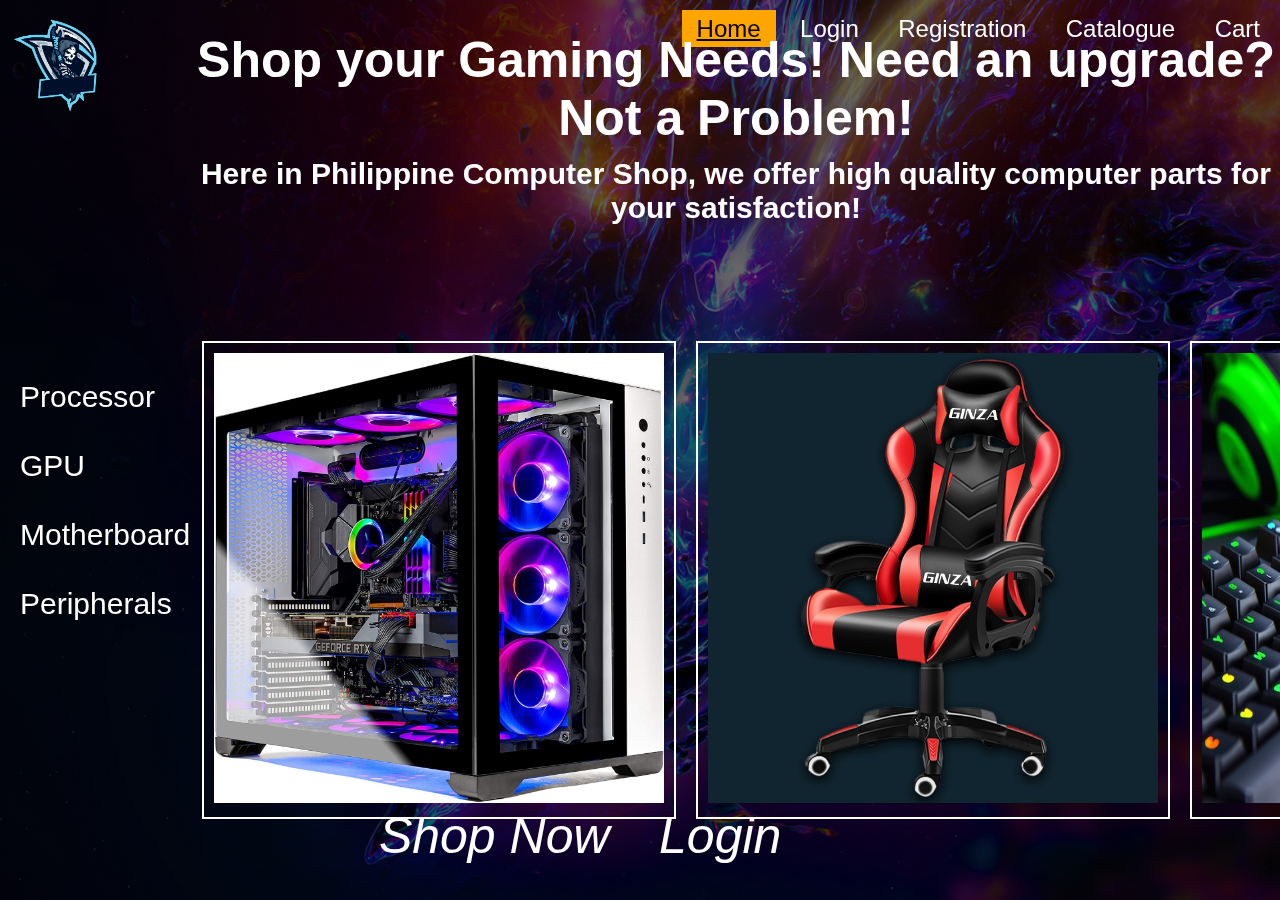
<file: html/index.html>
<!DOCTYPE html>
<html>
    <head>
            <title>PHCS</title>
                <link rel="stylesheet" type="text/css" href="../css/homepage.css">
                   
        
        
        
                    <body>
                        
                        
                        <div class="main">
                            <header>
                           
                                
                            <div class="header">
                                <ul>
                                    <li class="active"><a href="index.html">Home</a></li>
                                    <li><a href="login.html">Login</a></li>
                                    <li><a href="Registration.html">Registration </a></li>
                                    <li><a href="catalogue.html">Catalogue </a></li>
                                    <li><a href="cart.html">Cart</a></li>
                                
                                </ul>
                            
                            </div>
                                 <div class="logo"> <img class="logo1" src="../images/logo.png" width="95" height="95"></div>
                            </header>
                             
                            <div class="container1">
                                 
                               
                                
                
                                <div class="Slide1"> 
                                <img class="pic1" src="../images/image2.jpg" width="450" height="450">
                                </div>
                                
                                <div class="Slide2"> 
                                <img  class="pic2"src="../images/Slide3.jpg" width="450" height="450">
                                </div>
                                
                                <div class="Slide3"> 
                                <img class="pic3 "src="../images/Slide4.jpg" width="450" height="450">
                                </div>
                               
                             
                                
                                
                              
                            </div>
                            
                            <div class="compparts">
                            <ul>
                                <li><a href="catalogue.html"> Processor </a> </li>
                                <li><a href="catalogue2.html"> GPU </a> </li>
                                <li><a href="catalogue3.html"> Motherboard </a> </li>
                                <li><a href="catalogue4.html"> Peripherals </a> </li>
                            </ul>
                            
                            </div>
                        
                         
                       </div>
                         <div class="button">
                                  <ul>
                            <li><a href="catalogue.html"> Shop Now </a></li>
                            <li><a href="login.html"> Login </a></li>
                            
                                      </ul> 
                            </div>  
                            <div class="say"> 
                                <h1>Shop your Gaming Needs! Need an upgrade? Not a Problem!</h1> 
                                <h2> Here in Philippine Computer Shop, we offer high quality computer parts for your satisfaction!</h2>
                                </div>      
                    </body>
    
    </head>
</html>
</file>
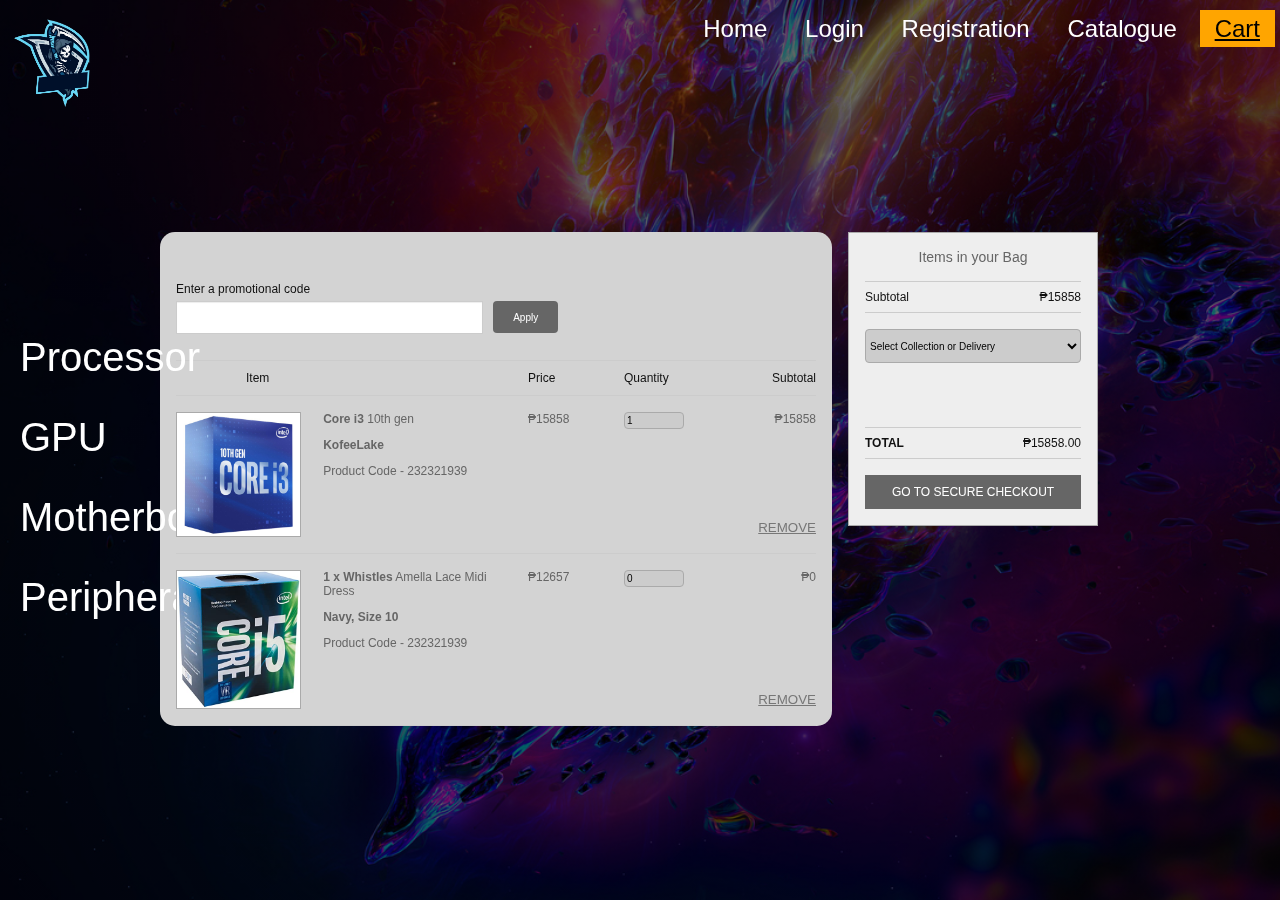
<file: html/cart.html>
<html lang="en">

<head>
  <meta charset="utf-8">
  <meta http-equiv="x-ua-compatible" content="ie=edge">
  <meta name="viewport" content="width=device-width, initial-scale=1">
    <link rel="stylesheet" href="..//css/cart.css">
  <title>PHCS</title>
</head>

<body>
    
     <header>
                            
        
                                
                            <div class="header">
                                <ul>
                                    <li ><a href="index.html">Home</a></li>
                                    <li><a href="login.html">Login</a></li>
                                    <li><a href="Registration.html">Registration </a></li>
                                    <li ><a href="catalogue.html">Catalogue </a></li>
                                    <li class="active"><a href="cart.html">Cart</a></li>
                                
                                </ul>
                            
                            </div>
                                
                                
                                  <div class="compparts">
                            <ul>
                                <li><a href="catalogue.html"> Processor </a> </li>
                                <li><a href="catalogue2.html"> GPU </a> </li>
                                <li><a href="catalogue3.html"> Motherboard </a> </li>
                                <li><a href="catalogue4.html"> Peripherals </a> </li>
                            </ul>
                            
                            </div>
          <div class="logo"> <img class="logo1" src="../images/logo.png" width="90" height="90"></div>
         
  <main>
    <div class="basket">
      <div class="basket-module">
        <label for="promo-code">Enter a promotional code</label>
        <input id="promo-code" type="text" name="promo-code" maxlength="5" class="promo-code-field">
        <button class="promo-code-cta">Apply</button>
      </div>
      <div class="basket-labels">
        <ul>
          <li class="item item-heading">Item</li>
          <li class="price">Price</li>
          <li class="quantity">Quantity</li>
          <li class="subtotal">Subtotal</li>
        </ul>
      </div>
      <div class="basket-product">
        <div class="item">
          <div class="product-image">
            <img src="../images/Processor1.jpg" alt="Placholder Image 2" class="product-frame">
          </div>
          <div class="product-details">
            <h1><strong><span class="item-quantity"></span>Core i3</strong> 10th gen</h1>
            <p><strong>KofeeLake</strong></p>
            <p>Product Code - 232321939</p>
          </div>
        </div>
        <div class="price">15858</div>
        <div class="quantity">
          <input type="number" value="1" min="1" class="quantity-field">
        </div>
        <div class="subtotal">15858</div>
        <div class="remove">
          <button>Remove</button>
        </div>
      </div>
      <div class="basket-product">
        <div class="item">
          <div class="product-image">
            <img src="../images/Processor3.jpeg" alt="Placholder Image 2" class="product-frame">
          </div>
          <div class="product-details">
            <h1><strong><span class="item-quantity">1</span> x Whistles</strong> Amella Lace Midi Dress</h1>
            <p><strong>Navy, Size 10</strong></p>
            <p>Product Code - 232321939</p>
          </div>
        </div>
        <div class="price">12657</div>
        <div class="quantity">
          <input type="number" value="0" min="1" class="quantity-field">
        </div>
        <div class="subtotal">0</div>
        <div class="remove">
          <button>Remove</button>
        </div>
      </div>
    </div>
    <aside>
      <div class="summary">
        <div class="summary-total-items"><span class="total-items"></span> Items in your Bag</div>
        <div class="summary-subtotal">
          <div class="subtotal-title">Subtotal</div>
          <div class="subtotal-value final-value" id="basket-subtotal">15858</div>
          <div class="summary-promo hide">
            <div class="promo-title">Promotion</div>
            <div class="promo-value final-value" id="basket-promo"></div>
          </div>
        </div>
        <div class="summary-delivery">
          <select name="delivery-collection" class="summary-delivery-selection">
              <option value="0" selected="selected">Select Collection or Delivery</option>
             <option value="collection">Rush</option>
             <option value="first-class">PHCS 1st Class</option>
             <option value="second-class">PHCS 2nd Class</option>
             <option value="signed-for">PHCS Special Delivery</option>
          </select>
        </div>
        <div class="summary-total">
          <div class="total-title">Total</div>
          <div class="total-value final-value" id="basket-total">15858.00</div>
        </div>
        <div class="summary-checkout">
          <button class="checkout-cta">Go to Secure Checkout</button>
        </div>
      </div>
    </aside>
  </main>

    
    </body>
</html>
</file>
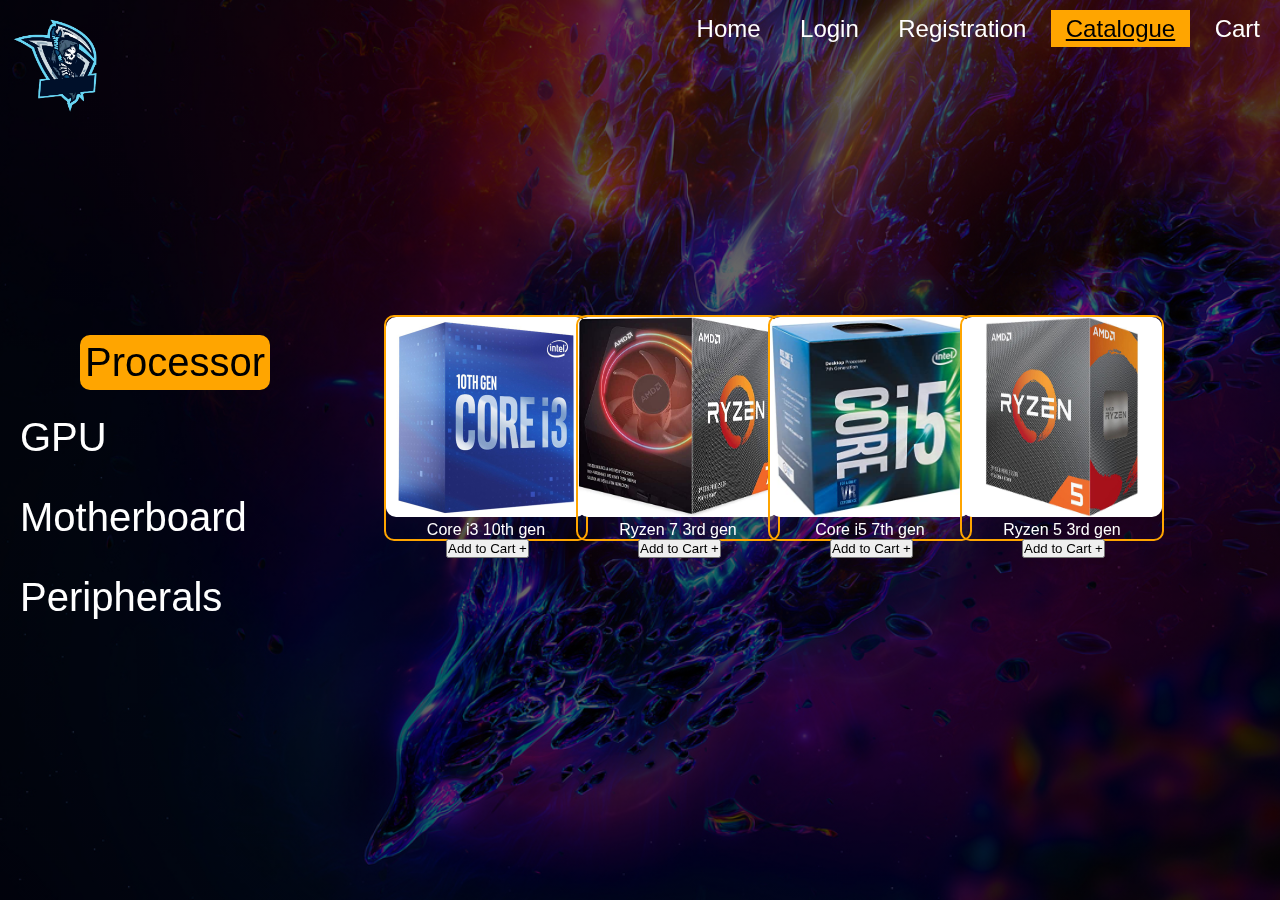
<file: html/catalogue.html>
<!DOCTYPE html>
<html>
    <head>
            <title>PHCS</title>
                <link rel="stylesheet" type="text/css" href="../css/catalogue.css">
                   
        
        
        
                    <body>
                        
                        
                        <div class="main">
                            <header>
                           
                            <div class="header">
                                <ul>
                                    <li ><a href="index.html">Home</a></li>
                                    <li><a href="login.html">Login</a></li>
                                    <li><a href="Registration.html">Registration </a></li>
                                    <li class="active"><a href="catalogue.html">Catalogue </a></li>
                                    <li><a href="cart.html">Cart</a></li>
                                
                                </ul>
                            
                            </div>
                                
                                
                                  <div class="compparts">
                            <ul>
                                <li ><a class="one" href="catalogue.html"> Processor </a> </li>
                                <li><a  href="catalogue2.html"> GPU </a> </li>
                                <li><a href="catalogue3.html"> Motherboard </a> </li>
                                <li><a href="catalogue4.html"> Peripherals </a> </li>
                            </ul>
                            
                            </div>
                                
                                <div class="proc1">
                                    
                                 <img class="pic1" src="../images/Processor1.jpg" width="200" height="200">
                                    
                                    <div class="price1">
                                        <p>Core i3 10th gen</p>
                                        </div>
                                    
                                    <div class="button1">
                                    
                                    <button class="one">Add to Cart +</button>
                                    
                                    </div>
                                    
                                </div>
                                
                                
                                <div class="proc2">
                                 <img class="pic2" src="../images/Processor2.jpg" width="200" height="200">
                                    
                                      <div class="price2">
                                        <p>Ryzen 7 3rd gen</p>
                                        </div>
                                    <div class="button2">
                                    
                                    <button class="two">Add to Cart +</button>
                                    
                                    </div>
                                    
                                </div>
                                
                                 <div class="proc3">
                                 <img class="pic3" src="../images/Processor3.jpeg" width="200" height="200">
                                     
                                       <div class="price3">
                                        <p>Core i5 7th gen</p>
                                        </div>
                                     
                                       <div class="button3">
                                    
                                    <button class="three">Add to Cart +</button>
                                    
                                    </div>
                                </div>
                                
                                <div class="proc4">
                                 <img class="pic4" src="../images/Processor4.jpg" width="200" height="200">
                                    
                                      <div class="price4">
                                        <p>Ryzen 5 3rd gen</p>
                                        </div>
                                      <div class="button4">
                                    
                                    <button class="four">Add to Cart +</button>
                                    
                                    </div>
                                    </div>
                                
                                
                                
                                
                                
                                
                                
                                
                                
                                
                                
                                
                                
                                
                                
                                
                                 <div class="logo"> <img class="logo1" src="../images/logo.png" width="95" height="95"></div>
                                
                                
                            </header>
                            
                        </div>
        </body>
    </head>
</html>
</file>
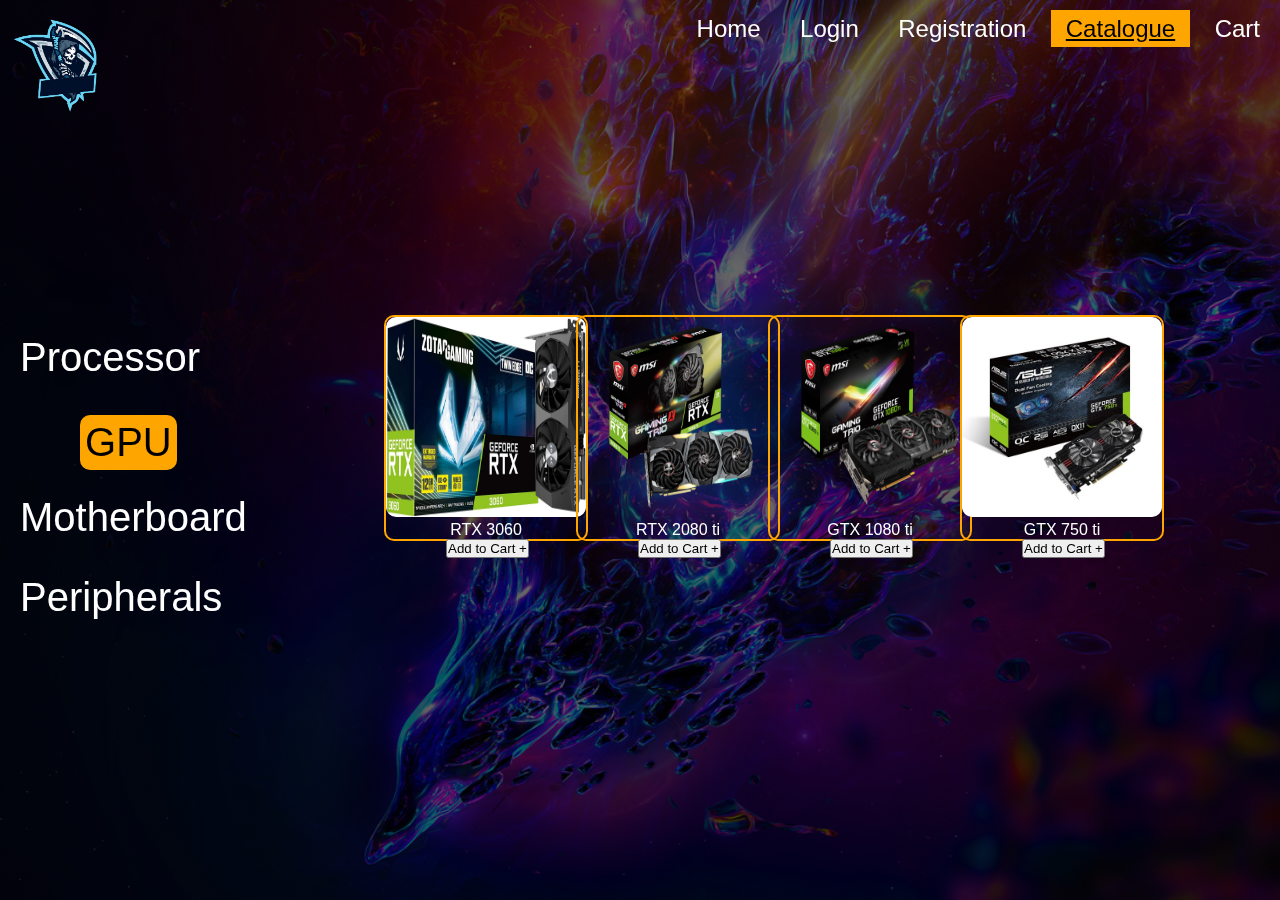
<file: html/catalogue2.html>
<!DOCTYPE html>
<html>
    <head>
            <title>PHCS</title>
                <link rel="stylesheet" type="text/css" href="../css/catalogue.css">
                   
        
        
        
                    <body>
                        
                        
                        <div class="main">
                            <header>
                           
                            <div class="header">
                                <ul>
                                    <li ><a href="index.html">Home</a></li>
                                    <li><a href="login.html">Login</a></li>
                                    <li><a href="Registration.html">Registration </a></li>
                                    <li class="active"><a href="catalogue.html">Catalogue </a></li>
                                    <li><a href="cart.html">Cart</a></li>
                                
                                </ul>
                            
                            </div>
                                
                                
                                  <div class="compparts">
                            <ul>
                                <li ><a  href="catalogue.html"> Processor </a> </li>
                                <li><a class="one" href="catalogue2.html"> GPU </a> </li>
                                <li><a href="catalogue3.html"> Motherboard </a> </li>
                                <li><a href="catalogue4.html"> Peripherals </a> </li>
                            </ul>
                            
                            </div>
                                
                                <div class="proc1">
                                    
                                 <img class="pic1" src="../images/GPU1.jpg" width="200" height="200">
                                    
                                    <div class="price1">
                                        <p>RTX 3060</p>
                                        </div>
                                    
                                    <div class="button1">
                                    
                                    <button class="one">Add to Cart +</button>
                                    
                                    </div>
                                    
                                </div>
                                
                                
                                <div class="proc2">
                                 <img class="pic2" src="../images/GPU2.png" width="200" height="200">
                                    
                                      <div class="price2">
                                        <p>RTX 2080 ti</p>
                                        </div>
                                    <div class="button2">
                                    
                                    <button class="two">Add to Cart +</button>
                                    
                                    </div>
                                    
                                </div>
                                
                                 <div class="proc3">
                                 <img class="pic3" src="../images/GPU3.png" width="200" height="200">
                                     
                                       <div class="price3">
                                        <p>GTX 1080 ti</p>
                                        </div>
                                     
                                       <div class="button3">
                                    
                                    <button class="three">Add to Cart +</button>
                                    
                                    </div>
                                </div>
                                
                                <div class="proc4">
                                 <img class="pic4" src="../images/GPU4.jpg" width="200" height="200">
                                    
                                      <div class="price4">
                                        <p>GTX 750 ti</p>
                                        </div>
                                      <div class="button4">
                                    
                                    <button class="four">Add to Cart +</button>
                                    
                                    </div>
                                    </div>
                                
                                
                                
                                
                                
                                
                                
                                
                                
                                
                                
                                
                                
                                
                                
                                
                                 <div class="logo"> <img class="logo1" src="../images/logo.png" width="95" height="95"></div>
                                
                                
                            </header>
                            
                        </div>
        </body>
    </head>
</html>
</file>
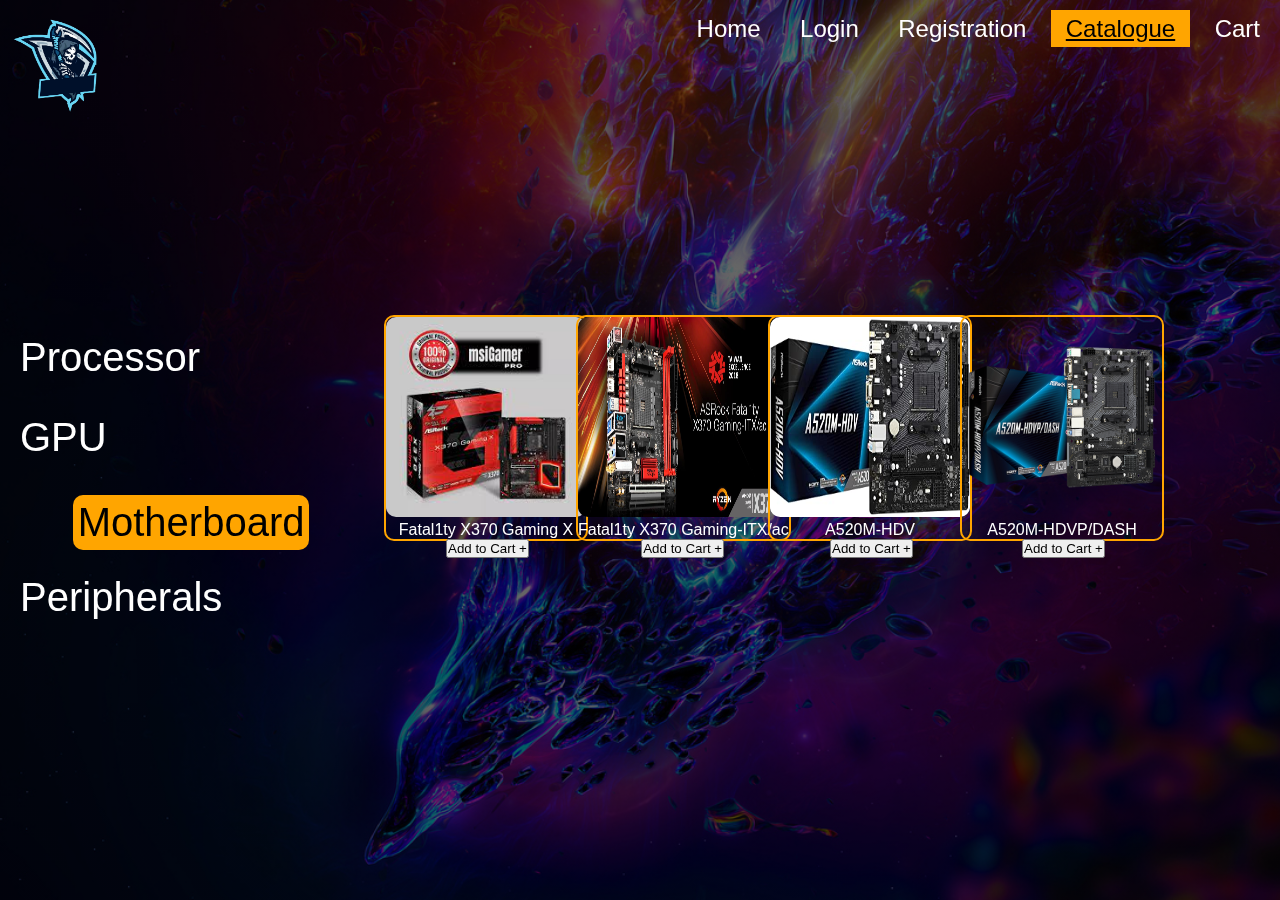
<file: html/catalogue3.html>
<!DOCTYPE html>
<html>
    <head>
            <title>PHCS</title>
                <link rel="stylesheet" type="text/css" href="../css/catalogue.css">
                   
        
        
        
                    <body>
                        
                        
                        <div class="main">
                            <header>
                           
                            <div class="header">
                                <ul>
                                    <li ><a href="index.html">Home</a></li>
                                    <li><a href="login.html">Login</a></li>
                                    <li><a href="Registration.html">Registration </a></li>
                                    <li class="active"><a href="catalogue.html">Catalogue </a></li>
                                    <li><a href="cart.html">Cart</a></li>
                                
                                </ul>
                            
                            </div>
                                
                                
                                  <div class="compparts">
                            <ul>
                                <li ><a  href="catalogue.html"> Processor </a> </li>
                                <li><a  href="catalogue2.html"> GPU </a> </li>
                                <li><a class="one" href="catalogue3.html"> Motherboard </a> </li>
                                <li><a href="catalogue4.html"> Peripherals </a> </li>
                            </ul>
                            
                            </div>
                                
                                <div class="proc1">
                                    
                                 <img class="pic1" src="../images/Motherboard1.jpg" width="200" height="200">
                                    
                                    <div class="price1">
                                        <p>Fatal1ty X370 Gaming X</p>
                                        </div>
                                    
                                    <div class="button1">
                                    
                                    <button class="one">Add to Cart +</button>
                                    
                                    </div>
                                    
                                </div>
                                
                                
                                <div class="proc2">
                                 <img class="pic2" src="../images/Motherboard2.jpg" width="200" height="200">
                                    
                                      <div class="price2">
                                        <p>Fatal1ty X370 Gaming-ITX/ac</p>
                                        </div>
                                    <div class="button2">
                                    
                                    <button class="two">Add to Cart +</button>
                                    
                                    </div>
                                    
                                </div>
                                
                                 <div class="proc3">
                                 <img class="pic3" src="../images/Motherboard3.jpg" width="200" height="200">
                                     
                                       <div class="price3">
                                        <p>A520M-HDV</p>
                                        </div>
                                     
                                       <div class="button3">
                                    
                                    <button class="three">Add to Cart +</button>
                                    
                                    </div>
                                </div>
                                
                                <div class="proc4">
                                 <img class="pic4" src="../images/Motherboard4.jpg" width="200" height="200">
                                    
                                      <div class="price4">
                                        <p>A520M-HDVP/DASH</p>
                                        </div>
                                      <div class="button4">
                                    
                                    <button class="four">Add to Cart +</button>
                                    
                                    </div>
                                    </div>
                                
                                
                                
                                
                                
                                
                                
                                
                                
                                
                                
                                
                                
                                
                                
                                
                                 <div class="logo"> <img class="logo1" src="../images/logo.png" width="95" height="95"></div>
                                
                                
                            </header>
                            
                        </div>
        </body>
    </head>
</html>
</file>
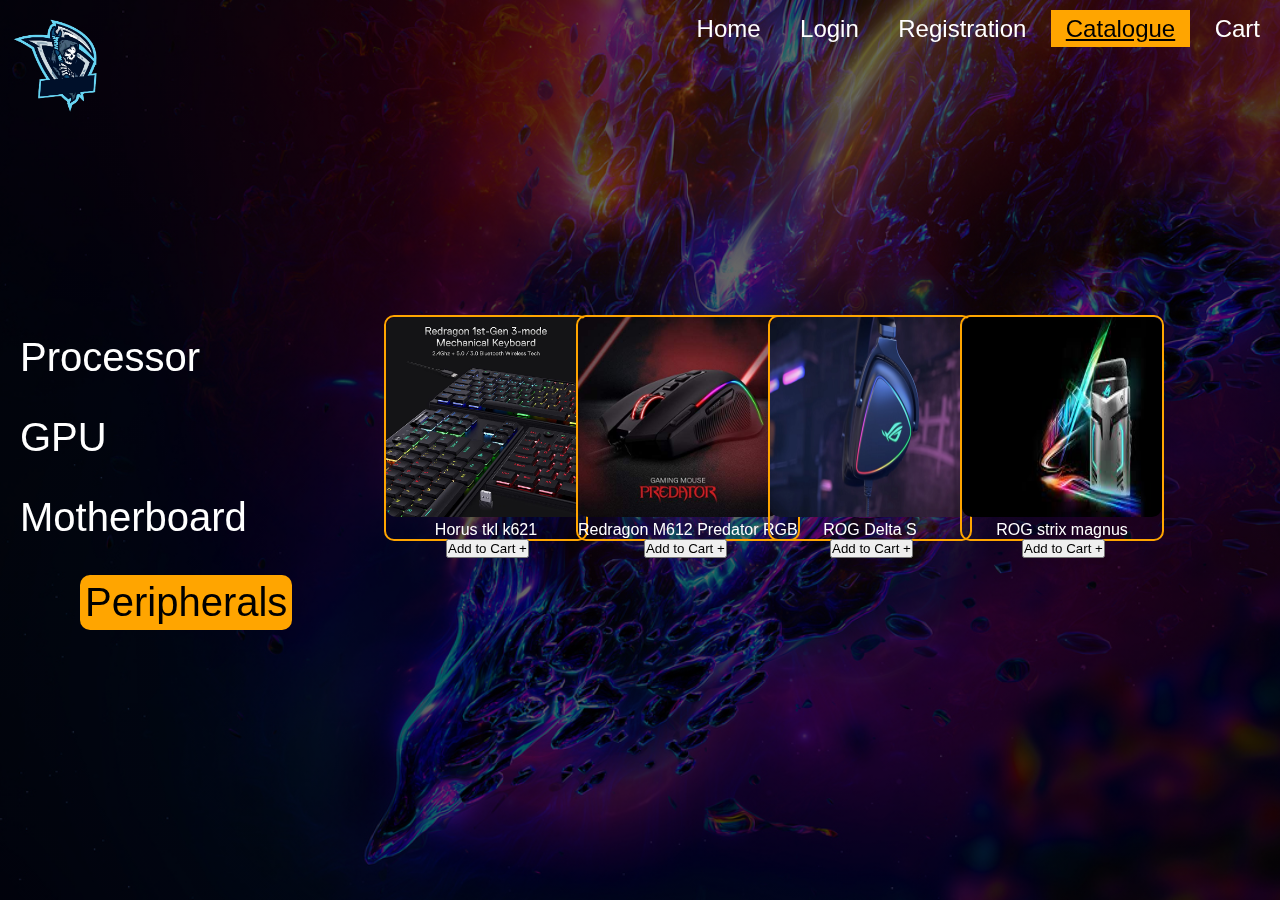
<file: html/catalogue4.html>
<!DOCTYPE html>
<html>
    <head>
            <title>PHCS</title>
                <link rel="stylesheet" type="text/css" href="../css/catalogue.css">
                   
        
        
        
                    <body>
                        
                        
                        <div class="main">
                            <header>
                           
                            <div class="header">
                                <ul>
                                    <li ><a href="index.html">Home</a></li>
                                    <li><a href="login.html">Login</a></li>
                                    <li><a href="Registration.html">Registration </a></li>
                                    <li class="active"><a href="catalogue.html">Catalogue </a></li>
                                    <li><a href="cart.html">Cart</a></li>
                                
                                </ul>
                            
                            </div>
                                
                                
                                  <div class="compparts">
                            <ul>
                                <li ><a  href="catalogue.html"> Processor </a> </li>
                                <li><a  href="catalogue2.html"> GPU </a> </li>
                                <li><a  href="catalogue3.html"> Motherboard </a> </li>
                                <li><a  class="one" href="catalogue4.html"> Peripherals </a> </li>
                            </ul>
                            
                            </div>
                                
                                <div class="proc1">
                                    
                                 <img class="pic1" src="../images/Periph1.jpg" width="200" height="200">
                                    
                                    <div class="price1">
                                        <p>Horus tkl k621</p>
                                        </div>
                                    
                                    <div class="button1">
                                    
                                    <button class="one">Add to Cart +</button>
                                    
                                    </div>
                                    
                                </div>
                                
                                
                                <div class="proc2">
                                 <img class="pic2" src="../images/Periph2.jpg" width="200" height="200">
                                    
                                      <div class="price2">
                                        <p>Redragon M612 Predator RGB</p>
                                        </div>
                                    <div class="button2">
                                    
                                    <button class="two">Add to Cart +</button>
                                    
                                    </div>
                                    
                                </div>
                                
                                 <div class="proc3">
                                 <img class="pic3" src="../images/Periph3.jpg" width="200" height="200">
                                     
                                       <div class="price3">
                                        <p>ROG Delta S</p>
                                        </div>
                                     
                                       <div class="button3">
                                    
                                    <button class="three">Add to Cart +</button>
                                    
                                    </div>
                                </div>
                                
                                <div class="proc4">
                                 <img class="pic4" src="../images/Periph4.jpg" width="200" height="200">
                                    
                                      <div class="price4">
                                        <p>ROG strix magnus</p>
                                        </div>
                                      <div class="button4">
                                    
                                    <button class="four">Add to Cart +</button>
                                    
                                    </div>
                                    </div>
                                
                                
                                
                                
                                
                                
                                
                                
                                
                                
                                
                                
                                
                                
                                
                                
                                 <div class="logo"> <img class="logo1" src="../images/logo.png" width="95" height="95"></div>
                                
                                
                            </header>
                            
                        </div>
        </body>
    </head>
</html>
</file>
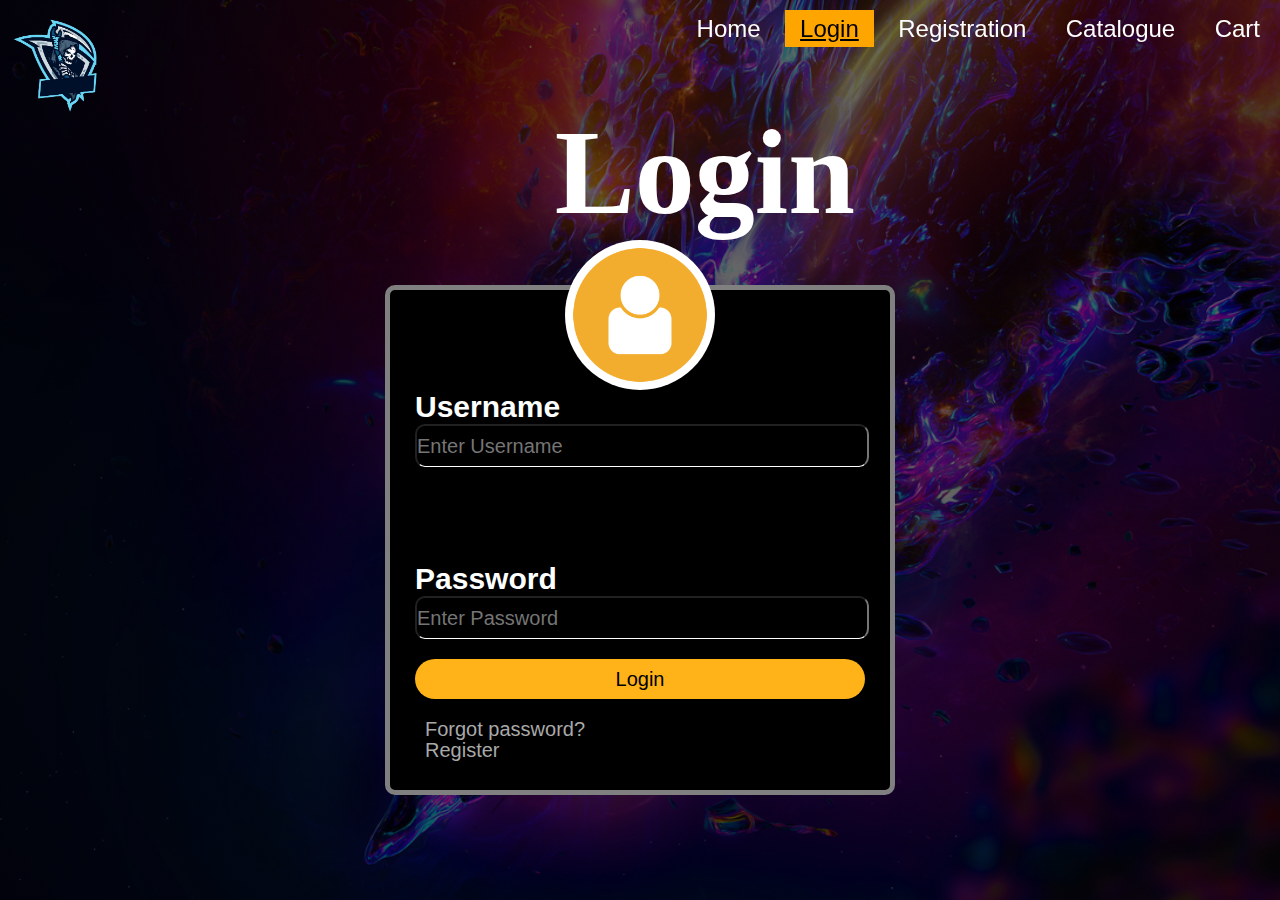
<file: html/login.html>
<!DOCTYPE html>
<html>
<head>
    <title>PHCS/Login</title>
     <link rel="stylesheet" type="text/css" href="../css/login.css">
                  <body>
                        
                      
                        <div class="main">
                            <header>
                           
                                
                            <div class="header">
                                <ul>
                                    <li ><a href="index.html">Home</a></li>
                                    <li class="active"> <a href="1">Login</a></li>
                                    <li><a href="Registration.html">Registration </a></li>
                                    <li><a href="catalogue.html">Catalogue </a></li>
                                    <li><a href="cart.html">Cart</a></li>
                                
                                </ul>
                            
                            </div>
                                 <div class="logo"> <img class="logo1" src="../images/logo.png" width="95" height="95"></div>
                            </header>
                            <div class="login">
                      <h1> Login</h1>
                        </div>
                            
                            <div class="loginbox">
                            <img src="../images/avatar.png" class="avatar">
                                <form>
                                <p>Username</p>
                                    <input type="text" name="" placeholder="Enter Username">
                                <p>Password</p>
                                     <input type="text" name="" placeholder="Enter Password">
                                <input type="Submit" name="" value="Login">
                                  
                                    <a href="login.html">Forgot password?</a><br>
                                    <a href="login.html">Register</a>
                                    
                                </form>
                            
                            </div>
                      </div>
                      
            
                        
    </body>
                             
</head>
</html>
</file>
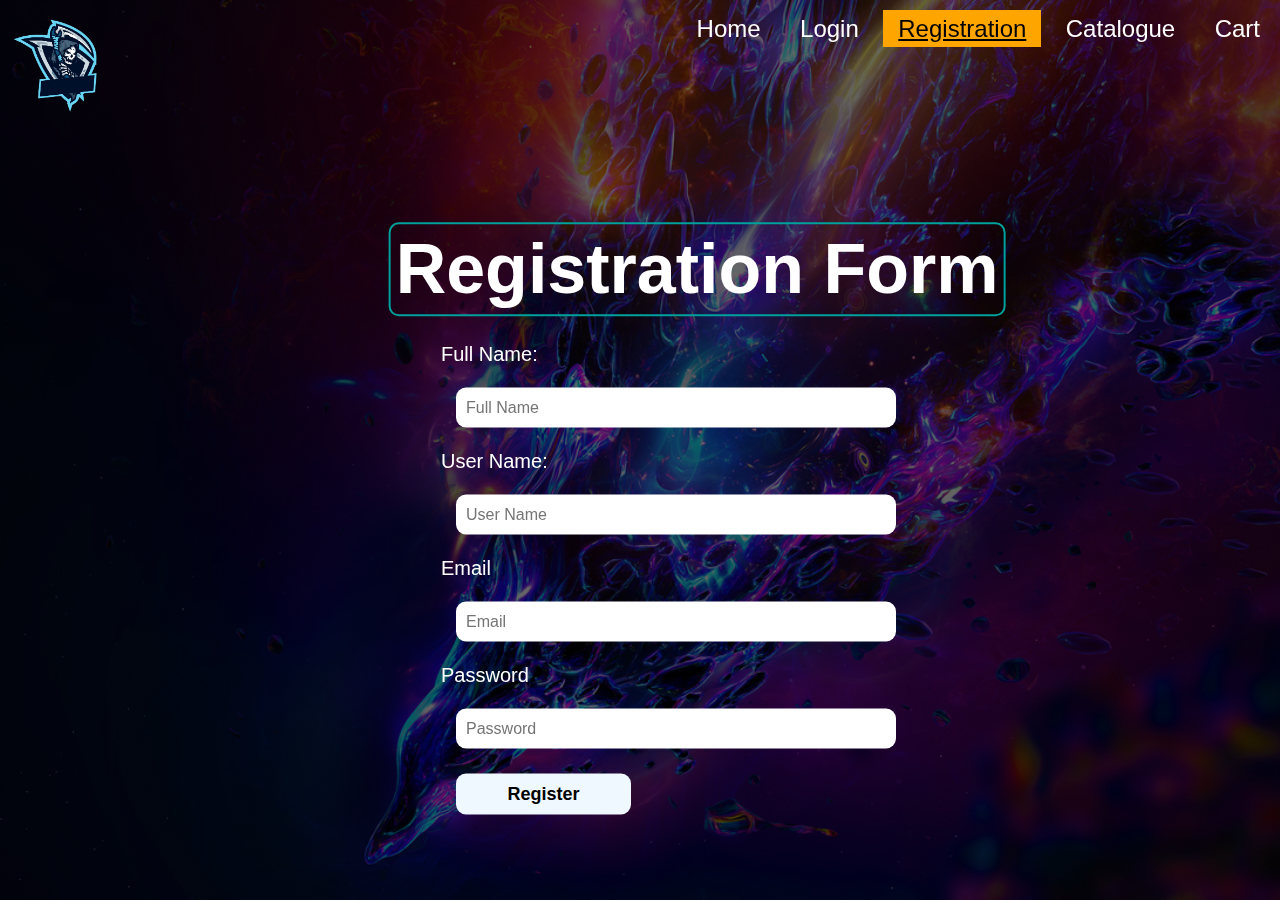
<file: html/Registration.html>
<!DOCTYPE html>
<html>
<head>
    <title>PHCS/Login</title>
     <link rel="stylesheet" type="text/css" href="../css/Registration.css">
                  <body>
                      
                         <div class="main">
                            <header>
                           
                                
                            <div class="header">
                                <ul>
                                    <li ><a href="index.html">Home</a></li>
                                    <li > <a href="login.html">Login</a></li>
                                    <li class="active"><a href="Registration.html">Registration </a></li>
                                    <li><a href="catalogue.html">Catalogue </a></li>
                                    <li><a href="cart.html">Cart</a></li>
                                
                                </ul>
                            
                            </div>
                            </header>
                              <div class="logo"> <img class="logo1" src="../images/logo.png" width="95" height="95"></div>

                          
                           
                            
                            
                            
                             <div class="registration-form">
                               
                                
                                <form action="#" method="post">
                                
                                    <p>Full Name:</p>
                                        <input type="text" name="fullname" placeholder="Full Name">
                                    <p>User Name:</p>
                                        <input type="text" name="username" placeholder="User Name">
                                    <p>Email</p>
                                        <input type="email" name="email" placeholder="Email">
                                    <p>Password</p>
                                        <input type="password" name="password" placeholder="Password">
                                    <button type="submit">Register</button>
        
                                </form>
          
                            
                            
                            </div>
                      
                            
                                   
                            
                            
                            
                      </div>     
                      
                       <div class="reg">  <h1 >Registration Form</h1></div>
                                          
    </body>
    </head>
</html>
</file>
<file: css/homepage.css>
*{
    margin: 0;
    padding: 0;
    font-family: sans-serif;
}

.main{
    
    width: 100%;
    height: 100vh;
    background-image: linear-gradient(rgba(0,0,0,0.6),rgba(0,0,0,0.6)),url(../background.jpg);
    
    background-size: cover;
    background-position: center;
    position: fixed;
}

.main h1{
   padding: 5px;
    margin: 10 px;
    margin-left: 25px;
    float: left;
    font-family: cursive;
    font-size: 40px; 
    color: white;
    position: absolute;
} 

.header ul {
    float: right;
    list-style-type: none;
    
}
.header ul li{
    display: inline-block;
    padding-top: 15px;
    padding-right: 5px;
}
.header ul li a{
    text-decoration: none;
    color: white;
    padding: 5px 15px;
    font-size: 24px;
   
    
}
.header ul li a:hover{
    background-color: orange;
       transition: 0.6s ease;
    text-decoration: underline;
    color: black;
 
     
}
.header ul li.active a{
     background-color: orange;
    text-decoration: underline;
    color: black;
 
}
.container1{
    
    
    position: absolute;
 top: 20%;
    left: 15%;
   width: auto;
    height: 800px;
    display: flex;
    align-items: center;
    overflow: hidden;
}
.say{
    position: absolute;
    bottom: 75%;
    left: 15%;
}
.say h2{
      color: white;
    text-align: center;
    font-family: sans-serif;
     font-size:30px; 
    padding-top: 10px;
}
.say h1{
    color: white;
    font-family: sans-serif;
    font-size:50px; 
      text-align: center;
    
}
.container1 .Slide1 {
    margin: 10px;   
    padding 30px;
}
.container1 .Slide1:hover {
    
   border-radius: 20px;
    transition: 0.4s ease;
    background-color: black;
}
.pic1:hover{
    width: 500px;
    height: 500px;
    transition: 0.4s ease;
}
.pic2:hover{
    width: 500px;
    height: 500px;
    transition: 0.4s ease;
}
.pic3:hover{
    width: 500px;
    height: 500px;
    transition: 0.4s ease;
}
.container1 .Slide2:hover {
    
   border-radius: 20px;
    transition: 0.4s ease;
    background-color: black;
}.container1 .Slide3:hover {
    
   border-radius: 20px;
    transition: 0.4s ease;
    background-color: black;
}
.container1 .Slide2 {
    margin: 10px;   
    padding 30px;
}
.container1 .Slide3 {
    margin: 10px;   
    padding 30px;
}



.button ul{
      list-style-type: none;
        position: absolute;
    top: 88%;
    right: 37%;
    
}
.button ul li{
    display: inline-block;
    padding-top: 15px;
    padding-right: 5px;
   
    
}
.button ul li a{
     text-decoration: none;
    color: white;
    padding: 10px 20px;
    border: 1 px white solid;
    font-size: 50px;
    font-style: oblique;
    
}
.button li a:hover{
    background-color: white;
    transition: 0.6s ease;
    color: black;
    border-radius: 10px;
}
.Slide1{
    padding: 10px;
    border: 2px solid white;
}
.Slide2{
    padding:10px;
    border: 2px solid white;
}
.Slide3{
    padding: 10px;
    border: 2px solid white;
}

.compparts{
    
    position: absolute;
    top: 40%;
    
}
.compparts ul li{
    
    margin: 5px;
    padding: 15px;
    font-size: 30px;
   
 
}
.compparts ul li a{
    text-decoration: none;
    color: white;
}
.compparts ul li :hover{
    transition: 0.4s ease;
    background-color: orange;
   color: black;
    padding: 10px;
    border-radius: 10px;
     
}
.logo{
   position: absolute;
    top: 2%;
    left: 1%;
}
</file>
<file: css/cart.css>
@charset "utf-8";

@import url(https://fonts.googleapis.com/css?family=Open+Sans:400,700,600);

html,
html a {
  -webkit-font-smoothing: antialiased;
  text-shadow: 1px 1px 1px rgba(0, 0, 0, 0.004);
}

*{
    margin: 0;
    padding: 0;
    font-family: sans-serif;
}

body{
    
    width: 100%;
    height: 100vh;
    background-image: linear-gradient(rgba(0,0,0,0.6),rgba(0,0,0,0.6)),url(../background.jpg);
    
    background-size: cover;
    background-position: center;
    position: fixed;
}
 header .logs{
   padding: 5px;
    margin: 10 px;
    margin-left: 25px;
    float: left;
    font-family: cursive;
    font-size: 40px; 
    color: white;
    position: absolute;
} 

.header ul {
    float: right;
    list-style-type: none;
    
}
.header ul li{
    display: inline-block;
    padding-top: 15px;
    padding-right: 5px;
}
.header ul li a{
    text-decoration: none;
    color: white;
    padding: 5px 15px;
    font-size: 24px;
   
    
}
.header ul li a:hover{
    background-color: orange;
       transition: 0.6s ease;
    text-decoration: underline;
    color: black;
 
     
}
.header ul li.active a{
     background-color: orange;
    text-decoration: underline;
    color: black;
 
}
.compparts{
    
    position: absolute;
    top: 35%;
    
}
.compparts ul li
{
display: block;    
    margin: 5px;
    padding: 15px;
    font-size: 40px;
   
 
}
.compparts ul li a{
    text-decoration: none;
    color: white;
}

.compparts ul li :hover{
    transition: 0.4s ease;
    background-color: orange;
   color: black;
    padding: 10px;
    border-radius: 10px;
    
   

     
}
.basket{
   

    background-color: lightgray;


}
body {
  background-color: #fff;
  color: #666;
  font-family: 'Open Sans', sans-serif;
  font-size: 62.5%;
  margin: 0 auto;
}

a {
  border: 0 none;
  outline: 0;
  text-decoration: none;
}

strong {
  font-weight: bold;
}

p {
  margin: 0.75rem 0 0;
}

h1 {
  font-size: 0.75rem;
  font-weight: normal;
  margin: 0;
  padding: 0;
}

input,
button {
  border: 0 none;
  outline: 0 none;
}

button {
  background-color: #666;
  color: #fff;
}

button:hover,
button:focus {
  background-color: #555;
}

img,
.basket-module,
.basket-labels,
.basket-product {
  width: 100%;
}

input,
button,
.basket,
.basket-module,
.basket-labels,
.item,
.price,
.quantity,
.subtotal,
.basket-product,
.product-image,
.product-details {
  float: left;
}

.price:before,
.subtotal:before,
.subtotal-value:before,
.total-value:before,
.promo-value:before {
  content: '₱';
}

.hide {
  display: none;
}

main {
  clear: both;
  font-size: 0.75rem;
  margin: 0 auto;
  overflow: hidden;
  padding: 1rem 0;
  width: 960px;
}

.basket,
aside {
  padding: 0 1rem;
  -webkit-box-sizing: border-box;
  -moz-box-sizing: border-box;
  box-sizing: border-box;
    margin-top: 17%;
    border-radius: 15px;
}

.basket {
  width: 70%;
    
    
}

.basket-module {
  color: #111;
}

label {
    padding-top: 50px;
  display: block;
  margin-bottom: 0.3125rem;
}

.promo-code-field {
  border: 1px solid #ccc;
  padding: 0.5rem;
  text-transform: uppercase;
  transition: all 0.2s linear;
  width: 48%;
  -webkit-box-shadow: inset 0 1px 1px rgba(0, 0, 0, .075);
  -moz-box-shadow: inset 0 1px 1px rgba(0, 0, 0, .075);
  -o-box-shadow: inset 0 1px 1px rgba(0, 0, 0, .075);
  box-shadow: inset 0 1px 1px rgba(0, 0, 0, .075);
}

.promo-code-field:hover,
.promo-code-field:focus {
  border: 1px solid #999;
}

.promo-code-cta {
  border-radius: 4px;
  font-size: 0.625rem;
  margin-left: 0.625rem;
  padding: 0.6875rem 1.25rem 0.625rem;
}

.basket-labels {
  border-top: 1px solid #ccc;
  border-bottom: 1px solid #ccc;
  margin-top: 1.625rem;
}

ul {
  list-style: none;
  margin: 0;
  padding: 0;
}

li {
  color: #111;
  display: inline-block;
  padding: 0.625rem 0;
}

li.price:before,
li.subtotal:before {
  content: '';
}

.item {
  width: 55%;
}

.price,
.quantity,
.subtotal {
  width: 15%;
}

.subtotal {
  text-align: right;
}

.remove {
  bottom: 1.125rem;
  float: right;
  position: absolute;
  right: 0;
  text-align: right;
  width: 45%;
}

.remove button {
  background-color: transparent;
  color: #777;
  float: none;
  text-decoration: underline;
  text-transform: uppercase;
}

.item-heading {
  padding-left: 4.375rem;
  -webkit-box-sizing: border-box;
  -moz-box-sizing: border-box;
  box-sizing: border-box;
}

.basket-product {
  border-bottom: 1px solid #ccc;
  padding: 1rem 0;
  position: relative;
}

.product-image {
  width: 35%;
}

.product-details {
  width: 65%;
}

.product-frame {
  border: 1px solid #aaa;
}

.product-details {
  padding: 0 1.5rem;
  -webkit-box-sizing: border-box;
  -moz-box-sizing: border-box;
  box-sizing: border-box;
}

.quantity-field {
  background-color: #ccc;
  border: 1px solid #aaa;
  border-radius: 4px;
  font-size: 0.625rem;
  padding: 2px;
  width: 3.75rem;
}

aside {
  float: right;
  position: relative;
  width: 30%;
}

.summary {
  background-color: #eee;
  border: 1px solid #aaa;
  padding: 1rem;
  position: fixed;
  width: 250px;
  -webkit-box-sizing: border-box;
  -moz-box-sizing: border-box;
  box-sizing: border-box;
}

.summary-total-items {
  color: #666;
  font-size: 0.875rem;
  text-align: center;
}

.summary-subtotal,
.summary-total {
  border-top: 1px solid #ccc;
  border-bottom: 1px solid #ccc;
  clear: both;
  margin: 1rem 0;
  overflow: hidden;
  padding: 0.5rem 0;
}

.subtotal-title,
.subtotal-value,
.total-title,
.total-value,
.promo-title,
.promo-value {
  color: #111;
  float: left;
  width: 50%;
}

.summary-promo {
  -webkit-transition: all .3s ease;
  -moz-transition: all .3s ease;
  -o-transition: all .3s ease;
  transition: all .3s ease;
}

.promo-title {
  float: left;
  width: 70%;
}

.promo-value {
  color: #8B0000;
  float: left;
  text-align: right;
  width: 30%;
}

.summary-delivery {
  padding-bottom: 3rem;
}

.subtotal-value,
.total-value {
  text-align: right;
}

.total-title {
  font-weight: bold;
  text-transform: uppercase;
}

.summary-checkout {
  display: block;
}

.checkout-cta {
  display: block;
  float: none;
  font-size: 0.75rem;
  text-align: center;
  text-transform: uppercase;
  padding: 0.625rem 0;
  width: 100%;
}

.summary-delivery-selection {
  background-color: #ccc;
  border: 1px solid #aaa;
  border-radius: 4px;
  display: block;
  font-size: 0.625rem;
  height: 34px;
  width: 100%;
}

@media screen and (max-width: 640px) {
  aside,
  .basket,
  .summary,
  .item,
  .remove {
    width: 100%;
  }
  .basket-labels {
    display: none;
  }
  .basket-module {
    margin-bottom: 1rem;
  }
  .item {
    margin-bottom: 1rem;
  }
  .product-image {
    width: 40%;
  }
  .product-details {
    width: 60%;
  }
  .price,
  .subtotal {
    width: 33%;
  }
  .quantity {
    text-align: center;
    width: 34%;
  }
  .quantity-field {
    float: none;
  }
  .remove {
    bottom: 0;
    text-align: left;
    margin-top: 0.75rem;
    position: relative;
  }
  .remove button {
    padding: 0;
  }
  .summary {
    margin-top: 1.25rem;
    position: relative;
  }
}

@media screen and (min-width: 641px) and (max-width: 960px) {
  aside {
    padding: 0 1rem 0 0;
  }
  .summary {
    width: 28%;
  }
}

@media screen and (max-width: 960px) {
  main {
    width: 100%;
  }
  .product-details {
    padding: 0 1rem;
  }
}
.logo{
   position: absolute;
    top: 2%;
    left: 1%;
}
</file>
<file: css/catalogue.css>
*{
    margin: 0;
    padding: 0;
    font-family: sans-serif;
}

.main{
    
    width: 100%;
    height: 100vh;
    background-image: linear-gradient(rgba(0,0,0,0.6),rgba(0,0,0,0.6)),url(../background.jpg);
    
    background-size: cover;
    background-position: center;
    position: fixed;
}
.main h1{
   padding: 5px;
    margin: 10 px;
    margin-left: 25px;
    float: left;
    font-family: cursive;
    font-size: 40px; 
    color: white;
    position: absolute;
} 

.header ul {
    float: right;
    list-style-type: none;
    
}
.header ul li{
    display: inline-block;
    padding-top: 15px;
    padding-right: 5px;
}
.header ul li a{
    text-decoration: none;
    color: white;
    padding: 5px 15px;
    font-size: 24px;
   
    
}
.header ul li a:hover{
    background-color: orange;
       transition: 0.6s ease;
    text-decoration: underline;
    color: black;
 
     
}
.header ul li.active a{
     background-color: orange;
    text-decoration: underline;
    color: black;
 
}

.compparts{
    
    position: absolute;
    top: 35%;
    
}
.compparts ul li{
    
    margin: 5px;
    padding: 15px;
    font-size: 40px;
   
 
}
.compparts ul li a{
    text-decoration: none;
    color: white;
}

.compparts ul li :hover{
    transition: 0.4s ease;
    background-color: orange;
   color: black;
    padding: 10px;
    border-radius: 10px;
    
   

     
}

.proc1{
    position: absolute;
    top: 35%;
    left: 30%;
  
    border: 2px solid;
    border-color: orange;
    border-radius: 10px;
    
    
}
.pic1{
    border: 0px;
    border-radius: 10px;
    
}
.pic1:hover{
    
    height: 210px;
    width: 210px;
    transition: 0.3s ease;
   
   
}

.price1{
    color: white;
    text-align: center;
  
}

.one{
    
  position: absolute;
    left: 30%;
}
.proc2{
    position: absolute;
    top: 35%;
    left: 45%;
  
    border: 2px solid;
    border-color: orange;
    border-radius: 10px;
   
}

.pic2:hover{
    
    height: 210px;
    width: 210px;
    transition: 0.3s ease;
   
}

.price2{
    color: white;
    text-align: center;
    
}
.two{
      position: absolute;
    left: 30%;
}
.pic2{
    border: 0px;
    border-radius: 10px;
    
}
.proc3{
    position: absolute;
    top: 35%;
    left: 60%;
  
    border: 2px solid;
    border-color: orange;
    border-radius: 10px;
   
}
.pic3:hover{
    
    height: 210px;
    width: 210px;
    transition: 0.3s ease;
   
}
.price3{
    color: white;
    text-align: center;
    
}

.three{
      position: absolute;
    left: 30%;
}
.pic3{
    border: 0px;
    border-radius: 10px;
    
}
.proc4{
    position: absolute;
    top: 35%;
    left: 75%;
  
    border: 2px solid;
    border-color: orange;
    border-radius: 10px;
   
}
.pic4:hover{
    
    height: 210px;
    width: 210px;
    transition: 0.3s ease;
   
}
.price4{
    color: white;
    text-align: center;
    
}
.four{
    
   position: absolute;
    left: 30%;
}
.pic4{
    border: 0px;
    border-radius: 10px;
    
}


.logo{
   position: absolute;
    top: 2%;
    left: 1%;
}

.compparts .one{
     background-color: orange;
    padding: 5px;
    border-radius: 10px;
    color: black;
}
</file>
<file: css/login.css>
*{
    margin: 0;
    padding: 0;
    font-family: sans-serif;
}

.main{
    
    width: 100%;
    height: 100vh;
    background-image: linear-gradient(rgba(0,0,0,0.6),rgba(0,0,0,0.6)),url(../background.jpg);
    
    background-size: cover;
    background-position: center;
    position: fixed;
}
.main h1{
   padding: 5px;
    margin: 10 px;
    margin-left: 25px;
    float: left;
    font-family: cursive;
    font-size: 40px; 
    color: white;
    position: absolute;
} 

.header ul {
    float: right;
    list-style-type: none;
    
}
.header ul li{
    display: inline-block;
    padding-top: 15px;
    padding-right: 5px;
}
.header ul li a{
    text-decoration: none;
    color: white;
    padding: 5px 15px;
    font-size: 24px;
   
    
}
.header ul li a:hover{
    background-color: orange;
       transition: 0.6s ease;
    text-decoration: underline;
    color: black;
 
     
}
.header ul li.active a{
     background-color: orange;
    text-decoration: underline;
    color: black;
 
}
.login{
    position: absolute;
    top: 11%;
    left: 41%;
    
   
}
.login h1{
    font-family: serif;
    font-size: 120px;
    color: white;
object-position: center;
    
    
}
.loginbox{
        background: black;
   
    height: 450px;
    width: 450px;
       
    position: absolute;
   padding: 25px;
    border: 5px solid;
     border-color: gray;
border-radius: 10px;
    top: 60%;
    left:50%;
   
    transform: translate(-50%,-50%)
   
    
}
.loginbox .avatar{
    width: 150 px;
    height: 150px;
  background-color: white;
    border-radius: 50%;
    position: absolute;
    top: -50px;
    left: calc(50% - 75px);
}
.loginbox p{
    
    
    margin-top: 75px;

    font-weight: bold;
    color: white;
    font-size: 30px;
  
}

.loginbox input{
    width: 100%;
    margin-bottom: 20px;
}

.loginbox input[type="text"], input[type="password"]{
    border-radius: 10px;
    border-bottom: 1px solid white;
    background: transparent;
    outline: none;
    height: 40px;
    color: white;
    font-size: 20px;
    
}

.loginbox input[type="submit"]{
    
    border: none;
    outline: none;
    height: 40px;
    background-color:#FFB319;
    color: black;
    font-size: 20px;
    border-radius: 20px;
}

.loginbox input[type="submit"]:hover
{
    cursor: pointer;
    background-color: #FFE194;
    color: black; 
}

.loginbox a{
    
    padding: 10px;
    margin-top: 5px;
    text-decoration: none;
    font-size: 20px;
    line-height: 20px;
    color: darkgray;
}

.loginbox a:hover{
    color: white;
 
}




.logo{
   position: absolute;
    top: 2%;
    left: 1%;
}
</file>
<file: css/Registration.css>
*{
    margin: 0;
    padding: 0;
    font-family: sans-serif;
}

.main{
    
    width: 100%;
    height: 100vh;
    background-image: linear-gradient(rgba(0,0,0,0.6),rgba(0,0,0,0.6)),url(../background.jpg);
    
    background-size: cover;
    background-position: center;
    position: fixed;
}
.main h1{
   padding: 5px;
    margin: 10 px;
    margin-left: 25px;
    float: left;
    font-family: cursive;
    font-size: 40px; 
    color: white;
    position: absolute;
} 

.header ul {
    float: right;
    list-style-type: none;
    
}
.header ul li{
    display: inline-block;
    padding-top: 15px;
    padding-right: 5px;
}
.header ul li a{
    text-decoration: none;
    color: white;
    padding: 5px 15px;
    font-size: 24px;
   
    
}
.header ul li a:hover{
    background-color: orange;
       transition: 0.6s ease;
    text-decoration: underline;
    color: black;
 
     
}
.header ul li.active a{
     background-color: orange;
    text-decoration: underline;
    color: black;
 
}






.registration-form{
 
    color: white;
    margin: 40px;
    padding: 5px;
    font-size: 30px;
    
    position: absolute;
    top: 60%;
    left: 45%;
    transform:translate(-50%, -50%);
    width: 350px;   
    
   
    
}

.reg {
  
    border: 2.5px solid;
  border-color: #00A19D;
    border-radius: 10px;
    color: white;
    padding: 5px;
    position: absolute;
    top: 20%;
    left: 40%;
    transform: translate(-20%, 45%);
    font-size: 35px;
    text-align: center;
  
}
.registration-form p{
    font-size: 20px;
    margin: 7px 0;
    
    
}


.registration-form input{
    font-size: 16px;
    padding: 15px 10px;
    height: 10px;
    width: 120%;
    border: 0;
    border-radius: 10px;
    margin: 15px;
    
    
}


.registration-form button{
    font-size: 18px;
    font-weight: bold;
   margin: 10px 15px;
    padding: 10px 15px;
    width: 50%;
    border: 0;
    border-radius: 10px;
    background-color: aliceblue;
}

.registration-form button:hover{
    color: black;
    background-color: #FFB319;
    
}




.logo{
   position: absolute;
    top: 2%;
    left: 1%;
}
</file>
